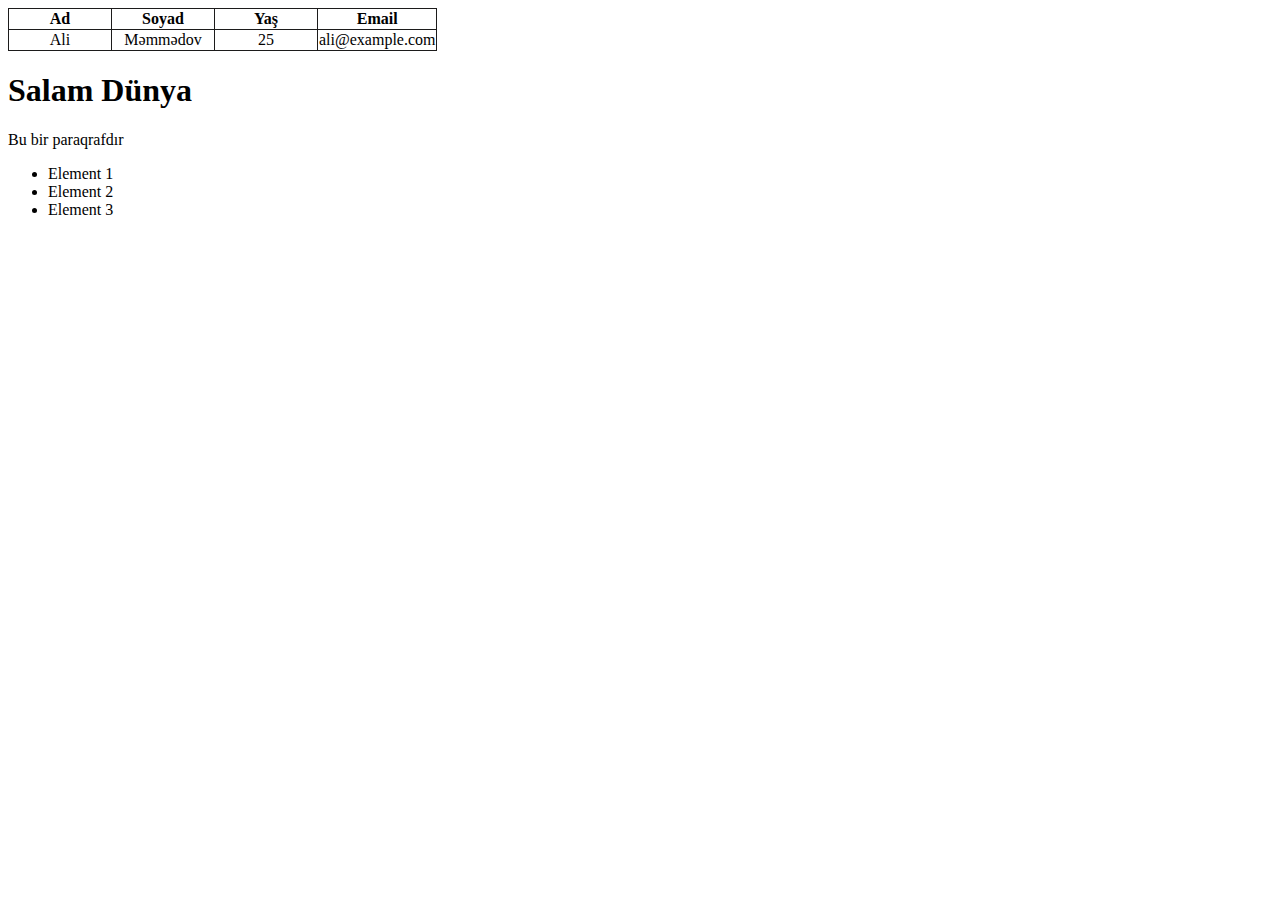
<file: Task_3/index.html>
<!DOCTYPE html>
<html lang="en">
<head>
    <meta charset="UTF-8">
    <meta name="viewport" content="width=device-width, initial-scale=1.0">
    <title>Document</title>
    <style>
        table,th,td{
            border: 1px solid rgb(28, 27, 27);
            border-collapse: collapse;
        }
        th,td{
            width: 100px;
            text-align: center;
        }
    </style>
</head>
<body>
    <div class="tableDiv">
    </div>
    <div id="container">
        <h1 class="title">Salam Dünya</h1>
        <p class="text">Bu bir paraqrafdır</p>
        <ul id="list">
          <li>Element 1</li>
          <li>Element 2</li>
          <li>Element 3</li>
        </ul>
      </div>
<!-- Tapşırıq 4 aşağıdakıdır -->
      <!-- <form action="" id="myForm">
        <input type="text" name="" id="textInput">
        <button type="submit">submit</button>
      </form>
      <button id="button">Click </button>
      <p class="paragraph"></p>

      <form action="">
        <input class="depositInput" type="text" placeholder="deposit et">
        <button class="depositBtn">mədaxil et</button>
        <input class="withdrawInput" type="text" placeholder="withdraw et">
        <button class="widtdrawBtn">məxaric et</button>
      </form>
      <div class="account"></div> -->



    <script src="main.js"></script>
</body>
</html>
</file>
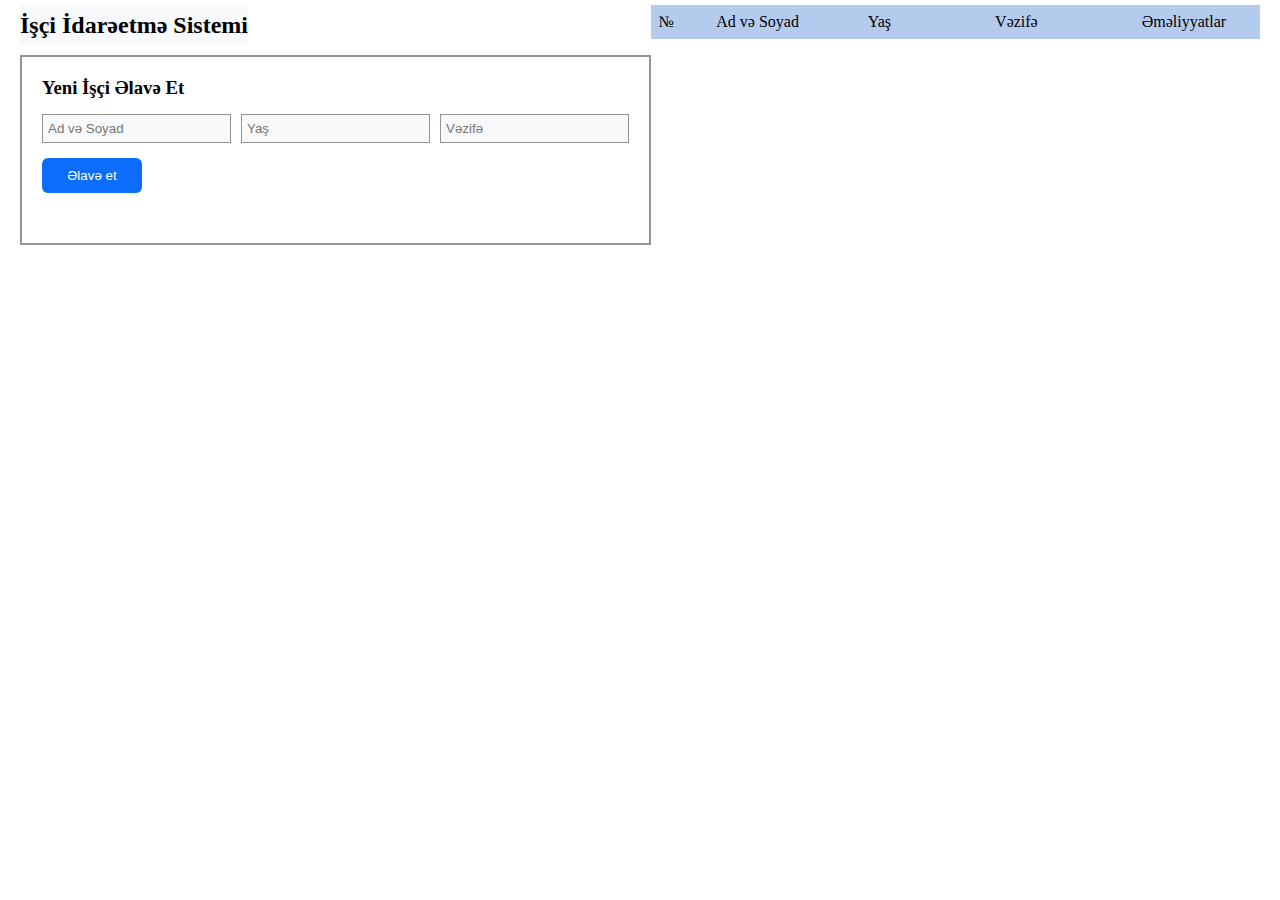
<file: Task_4_EmployeeTable/index.html>
<!DOCTYPE html>
<html lang="en">
  <head>
    <meta charset="UTF-8" />
    <meta name="viewport" content="width=device-width, initial-scale=1.0" />
    <title>Document</title>
    <link rel="stylesheet" href="style.css" />
  </head>
  <body>
    <div class="container">
      <main class="main">
        <section class="main_employeeSystem">
          <div class="main_employeeSystem_forAdd">
            <h2 class="main_employeeSystem_forAdd_title">
              İşçi İdarəetmə Sistemi
            </h2>
            <form class="main_employeeSystem_forAdd_form" action="">
              <span class="warning"></span>
              <h3 class="main_employeeSystem_forAdd_form_title">
                Yeni İşçi Əlavə Et
              </h3>
              <div class="main_employeeSystem_forAdd_form_inputs">
                <input
                  class="main_employeeSystem_forAdd_form_input main_employeeSystem_forAdd_form_inputFullName"
                  type="text"
                  placeholder="Ad və Soyad"
                />
                <input
                  class="main_employeeSystem_forAdd_form_input main_employeeSystem_forAdd_form_inputAge"
                  type="Number"
                  placeholder="Yaş"
                />
                <input
                  class="main_employeeSystem_forAdd_form_input main_employeeSystem_forAdd_form_inputPosition"
                  type="text"
                  placeholder="Vəzifə"
                />
              </div>
              <button class="addButton" type="submit">Əlavə et</button> 
            </form>
          </div>
          <div class="tableUsers">
            <ul class="tableUsersTitle">
              <li class="tableUsersTitleItem">№</li>
              <li class="tableUsersTitleItem">Ad və Soyad</li>
              <li class="tableUsersTitleItem">Yaş</li>
              <li class="tableUsersTitleItem">Vəzifə</li>
              <li class="tableUsersTitleItem">Əməliyyatlar</li>
            </ul>
            <div class="tableUsersAbout">
              <!-- <ul class="tableUsersAboutUl" data-userId="">
                            <li class="tableUsersAboutUlTitle">id</li>
                            <li class="tableUsersAboutUlTitle"><input class="tableInputforChange tableInputforChangeFullName" type="text" value="Nail Nuri Nail Nuri Nail Nuri" disabled></li>
                            <li class="tableUsersAboutUlTitle"><input class="tableInputforChange tableInputforChangeAge" type="number" value="123" disabled></li>
                            <li class="tableUsersAboutUlTitle"> <input class="tableInputforChange tableInputforChangePosition" type="text" value="123456789112345678921234567893" disabled></li>
                            <li class="tableUsersAboutUlTitle">  <button class="tableBtn changeBtn">Düzəliş</button><button class="tableBtn removeBtn">Sil</button> </li>
                        </ul> -->
            </div>
          </div>
        </section>
      </main>
    </div>

    <script src="main.js"></script>
  </body>
</html>
</file>
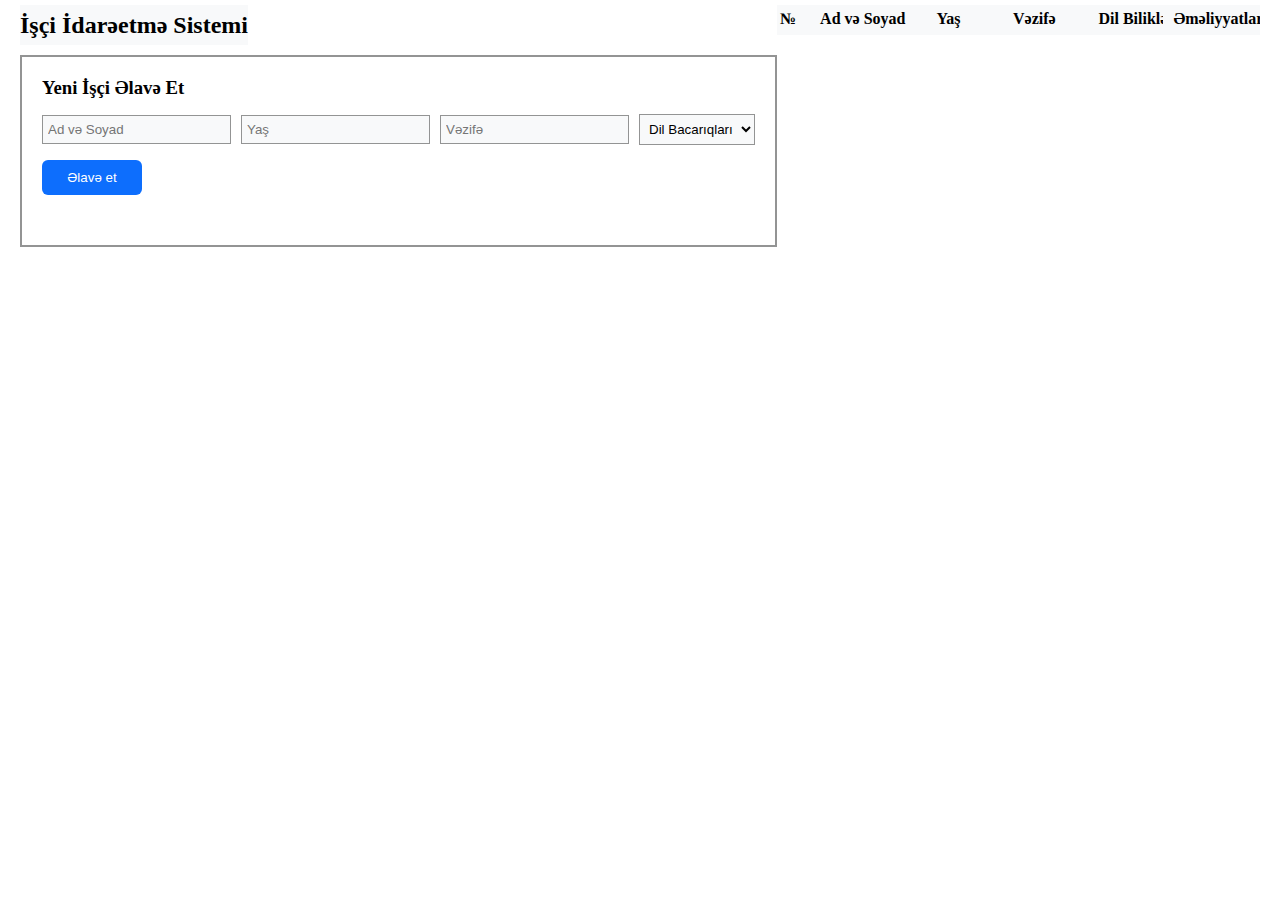
<file: Task_4_Update_EmployeeTable/index.html>
<!DOCTYPE html>
<html lang="en">
<head>
    <meta charset="UTF-8">
    <meta name="viewport" content="width=device-width, initial-scale=1.0">
    <title>Document</title>
    <link rel="stylesheet" href="style.css">
</head>
<body> 
    <div class="container">
        <main class="main">
          <section class="main_employeeSystem">
            <div class="main_employeeSystem_forAdd">
              <h2 class="main_employeeSystem_forAdd_title">
                İşçi İdarəetmə Sistemi
              </h2>
              <form class="main_employeeSystem_forAdd_form" action="">
                <span class="warning"></span>
                <h3 class="main_employeeSystem_forAdd_form_title">
                  Yeni İşçi Əlavə Et
                </h3>
                <div class="main_employeeSystem_forAdd_form_inputs">
                  <input
                    class="main_employeeSystem_forAdd_form_input main_employeeSystem_forAdd_form_inputFullName"
                    type="text"
                    placeholder="Ad və Soyad"/>
                  <input
                    class="main_employeeSystem_forAdd_form_input main_employeeSystem_forAdd_form_inputAge"
                    type="Number"
                    placeholder="Yaş"/>
                  <input
                    class="main_employeeSystem_forAdd_form_input main_employeeSystem_forAdd_form_inputPosition"
                    type="text"
                    placeholder="Vəzifə"/>
                    <select class="main_employeeSystem_forAdd_form_input employeeSelect" name="" id="employeeSelect">
                      <option class="employeeSelectOption" value="Soft" disabled selected>Dil Bacarıqları</option>
                      <option class="employeeSelectOption" value="Aze">Azərbaycan</option>
                      <option class="employeeSelectOption" value="ENG">English</option>
                      <option class="employeeSelectOption" value="TUS">Rus</option>
                      <option class="employeeSelectOption" value="TR">Turk</option>
                      <option class="employeeSelectOption" value="GRY">Germany</option>
                    </select>
                </div>
                <button class="addButton" type="submit">Əlavə et</button> 
              </form>
            </div>
            
              <div class="tableUsers">
                <ul class="tableUsers_title">
                  <li class="tableUsers_title_item">№</li>
                  <li class="tableUsers_title_item">Ad və Soyad</li>
                  <li class="tableUsers_title_item">Yaş</li>
                  <li class="tableUsers_title_item">Vəzifə</li>
                  <li class="tableUsers_title_item">Dil Bilikləri</li>
                  <li class="tableUsers_title_item">Əməliyyatlar</li>
                </ul>
                <div class="tableUsersDiv">
                  <!-- <ul class="tableUsers_list">
                    <li class="tableUsers_list_item">1</li>
                    <li class="tableUsers_list_item">Nail Nuri Natiq Nuriyeddbcn</li>
                    <li class="tableUsers_list_item">22</li>
                    <li class="tableUsers_list_item">Baytar elmləri doktoru</li>
                    <li class="tableUsers_list_item">English Turk Rus Germany</li>
                    <li class="tableUsers_list_item"><button class="listBtn changeBtn">Düzəliş</button><button class="listBtn removeBtn">Sil</button></li>
                  </ul> -->
                </div>
              </div>

          </section>
        </main>
      </div>

    <script src="main.js"></script>
</body>
</html>
</file>
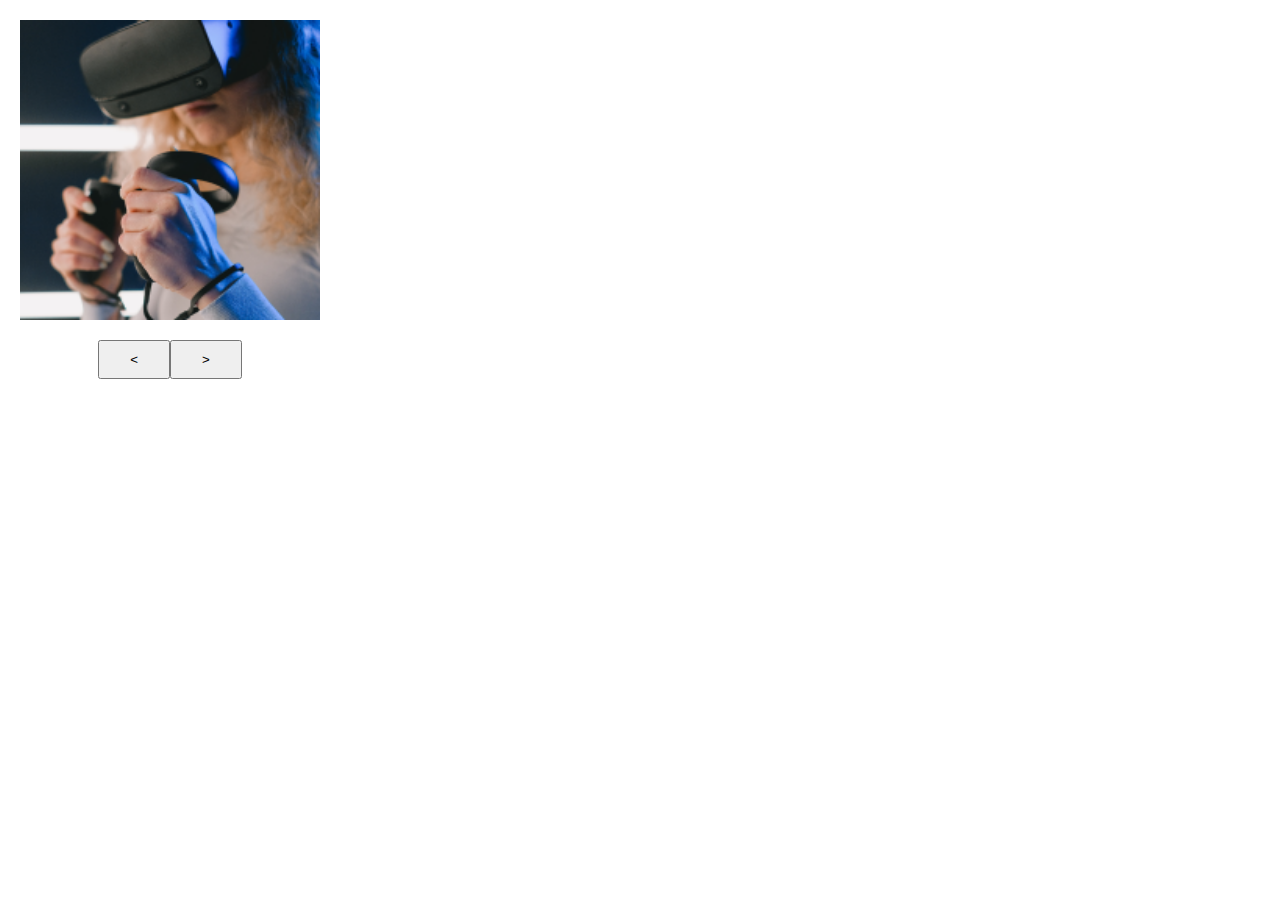
<file: Task_2/Task_2_1/index.html>
<!DOCTYPE html>
<html lang="en">
  <head>
    <meta charset="UTF-8" />
    <meta name="viewport" content="width=device-width, initial-scale=1.0" />
    <title>Document</title>
    <link rel="stylesheet" href="style.css" />
  </head>
  <body>
    <div class="slide_parent">
      <div class="slides">
        <img class="images" src="img/img1.png" alt="img1">
        <img class="images" src="img/img2.png" alt="img2">
        <img class="images" src="img/img3.png" alt="img3">
        <img class="images" src="img/img4.png" alt="img4">
      </div>
      <div class="slide_parent_btn">
          <button class="prev btn">&#60</button>
          <button class="next btn">&#62</button>
      </div>
    </div>

    <script src="main.js"></script>
  </body>
</html>
</file>
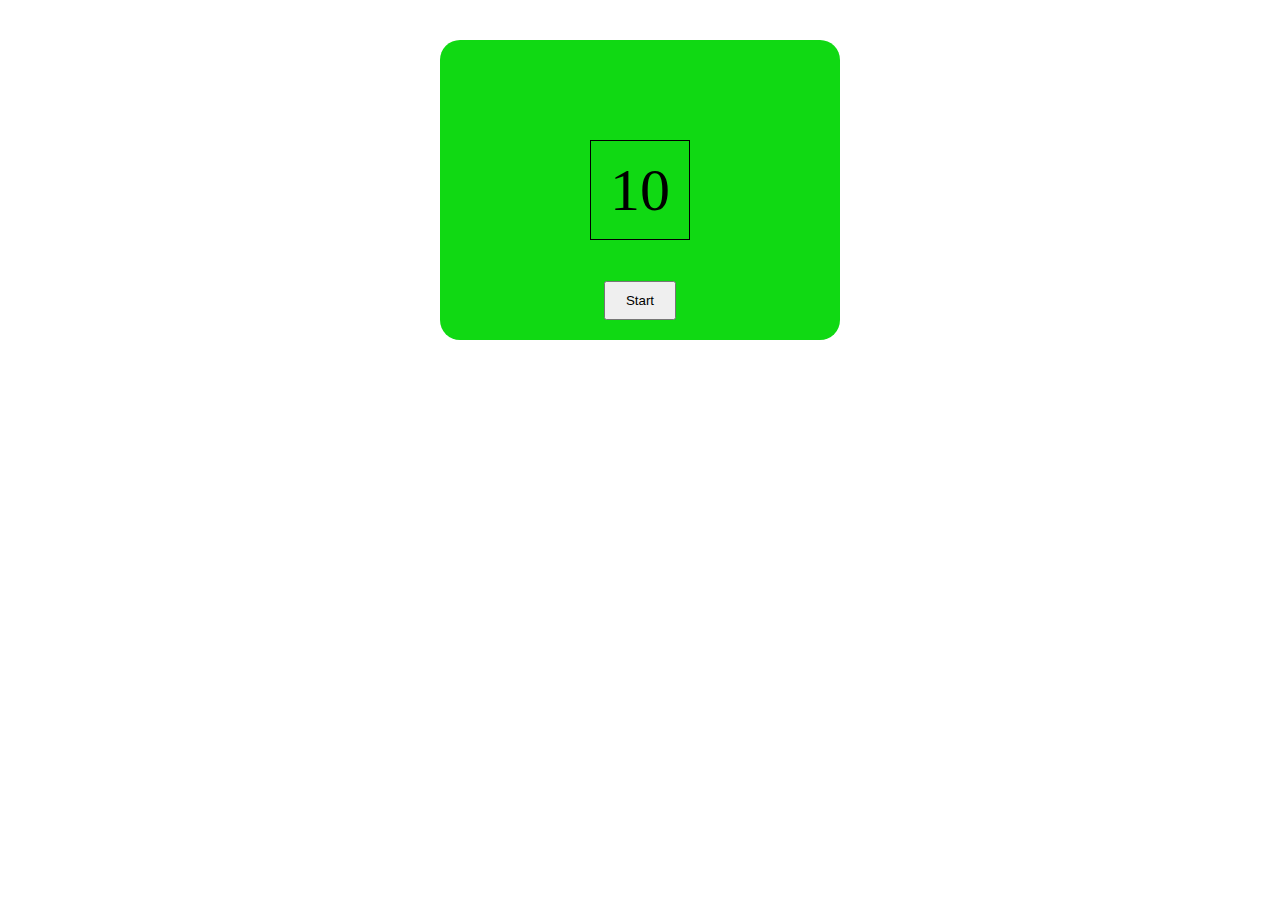
<file: Task_5/Task_5_2/index.html>
<!DOCTYPE html>
<html lang="en">
<head>
    <meta charset="UTF-8">
    <meta name="viewport" content="width=device-width, initial-scale=1.0">
    <title>Document</title>
    <link rel="stylesheet" href="style.css">
</head>
<body>
    <div class="parent">
        <p class="title"></p>
        <div class="timer">10</div>
        <button class="timerBtn">Start</button>

    </div> 
 
    <script src="main.js"></script>
</body>
</html>
</file>
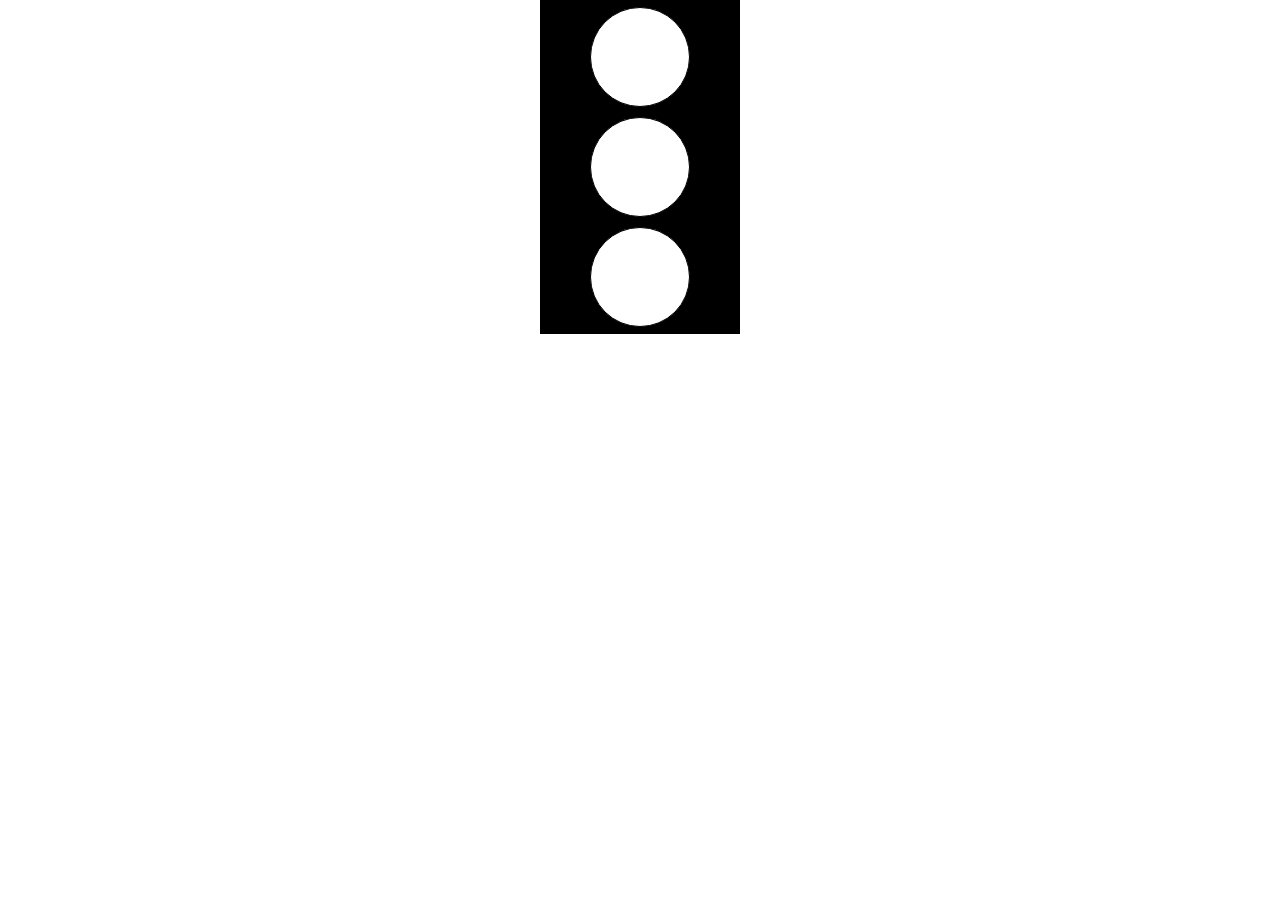
<file: Task_5/Task_5_3/first version/index.html>
<!DOCTYPE html>
<html lang="en">
<head> 
    <meta charset="UTF-8">
    <meta name="viewport" content="width=device-width, initial-scale=1.0">
    <title>Document</title>
    <link rel="stylesheet" href="style.css">
</head>
<body>
    
    <div class="lightBulb">
        <div class="lightBulbItem lightBulbRed"></div>
        <div class="lightBulbItem lightBulbYellow"></div>
        <div class="lightBulbItem lightBulbRedGreen"></div>
    </div>
  
    <script src="main.js"></script>
</body>
</html>
</file>
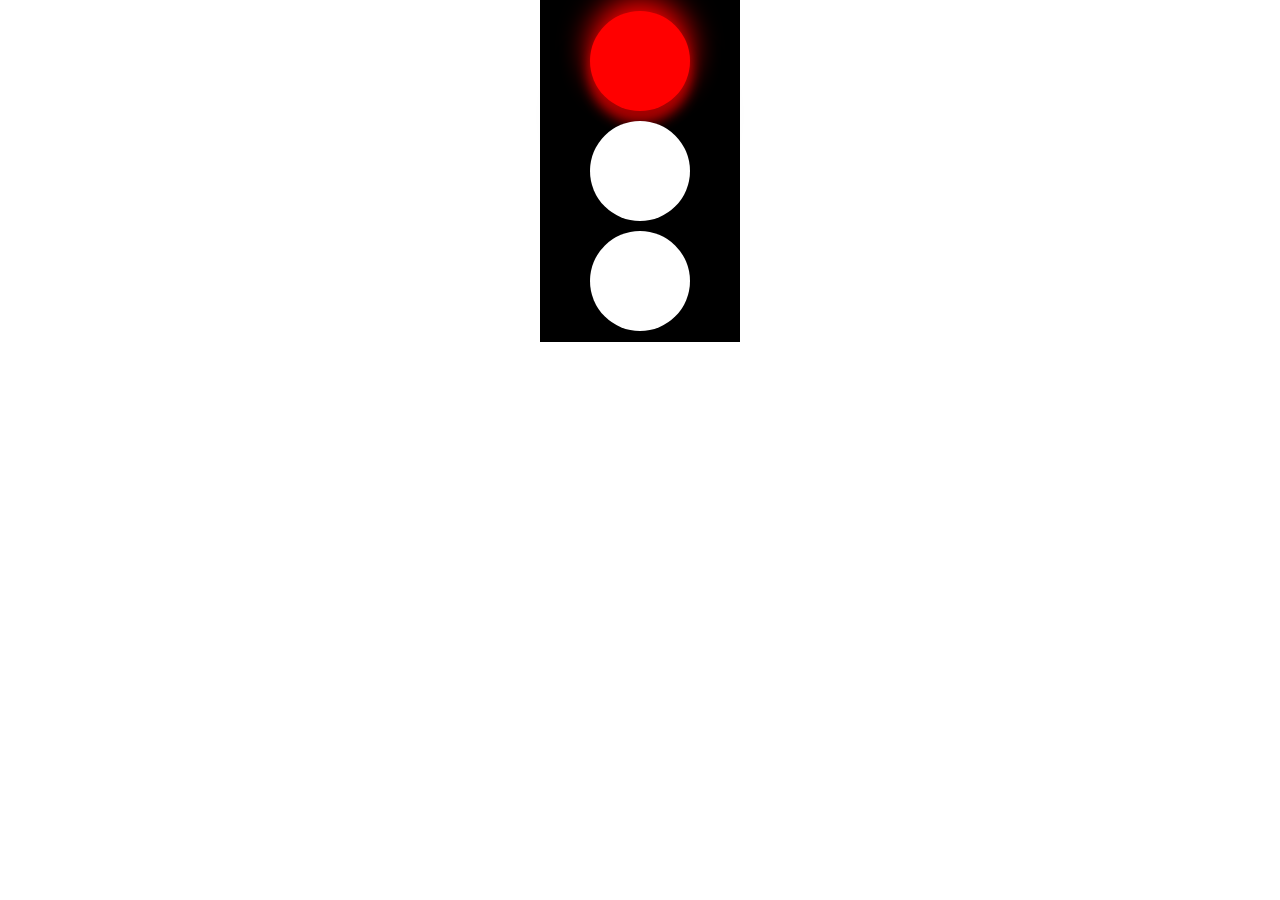
<file: Task_5/Task_5_3/second version/index.html>
<!DOCTYPE html>
<html lang="en">
  <head>
    <meta charset="UTF-8" />
    <meta name="viewport" content="width=device-width, initial-scale=1.0" />
    <title>Document</title>
    <link rel="stylesheet" href="style.css" />
  </head>
  <body>
    <div class="lightBulb">
      <div class="lightBulbItem lightBulbRed"></div>
      <div class="lightBulbItem lightBulbYellow"></div>
      <div class="lightBulbItem lightBulbRedGreen"></div>
    </div>
    <script src="main.js"></script> 
  </body>
</html>
</file>
<file: Task_4_EmployeeTable/style.css>
@charset "UTF-8";
* {
  padding: 0;
  margin: 0;
  box-sizing: border-box;
}

li {
  list-style: none;
}

a {
  text-decoration: none;
}

button {
  border: none;
}

input[type=number]::-webkit-inner-spin-button {
  -webkit-appearance: none;
}

input:focus {
  outline: 1px solid #eef0f1;
}

.container {
  font-size: 16px;
  padding: 5px 20px;
  width: 100%;
}
.container .main .main_employeeSystem {
  width: 100%;
  display: grid;
  grid-template-columns: 1fr 1fr;
}
.container .main .main_employeeSystem .main_employeeSystem_forAdd {
  display: flex;
  flex-direction: column;
  align-items: flex-start;
  gap: 10px;
}
.container .main .main_employeeSystem .main_employeeSystem_forAdd .main_employeeSystem_forAdd_title {
  background-color: #f8f9fa;
  height: 40px;
  display: flex;
  align-items: center;
}
.container .main .main_employeeSystem .main_employeeSystem_forAdd .main_employeeSystem_forAdd_form {
  display: flex;
  flex-direction: column;
  align-items: flex-start;
  padding: 20px;
  padding-bottom: 50px;
  gap: 15px;
  border: 2px solid #939494;
  position: relative;
}
.container .main .main_employeeSystem .main_employeeSystem_forAdd .main_employeeSystem_forAdd_form .warning {
  position: absolute;
  top: 20px;
  right: 50%;
  transform: translate(50%, -50%);
  font-size: 14px;
  color: red;
}
.container .main .main_employeeSystem .main_employeeSystem_forAdd .main_employeeSystem_forAdd_form .main_employeeSystem_forAdd_form_title {
  font-weight: 600;
}
.container .main .main_employeeSystem .main_employeeSystem_forAdd .main_employeeSystem_forAdd_form .main_employeeSystem_forAdd_form_inputs {
  display: flex;
  align-items: center;
  justify-content: flex-start;
  gap: 10px;
}
.container .main .main_employeeSystem .main_employeeSystem_forAdd .main_employeeSystem_forAdd_form .main_employeeSystem_forAdd_form_inputs .main_employeeSystem_forAdd_form_input {
  padding: 6px 5px;
  background-color: #f8f9fa;
  border: 1px solid #939494;
}
.container .main .main_employeeSystem .main_employeeSystem_forAdd .main_employeeSystem_forAdd_form .addButton {
  background-color: #0d6efd;
  color: white;
  width: 100px;
  height: 35px;
  border-radius: 6px;
  cursor: pointer;
}
.container .main .main_employeeSystem .tableUsers {
  display: flex;
  flex-direction: column;
}
.container .main .main_employeeSystem .tableUsers .tableUsersTitle {
  display: grid;
  grid-template-columns: 1fr 5fr 3fr 6fr 5fr;
  text-align: center;
  background-color: #b5cbed;
}
.container .main .main_employeeSystem .tableUsers .tableUsersTitle .tableUsersTitleItem {
  padding-block: 8px;
}
.container .main .main_employeeSystem .tableUsers .tableUsersAbout {
  display: flex;
  flex-direction: column;
  align-items: flex-start;
}
.container .main .main_employeeSystem .tableUsers .tableUsersAbout .tableUsersAboutUl {
  display: grid;
  grid-template-columns: 1fr 5fr 3fr 6fr 5fr;
  text-align: center;
  border: 1px solid #eef0f1;
  background-color: transparent;
  gap: 5px;
}
.container .main .main_employeeSystem .tableUsers .tableUsersAbout .tableUsersAboutUl .tableUsersAboutUlTitle {
  padding-block: 4px;
  display: flex;
  align-items: center;
  justify-content: center;
}
.container .main .main_employeeSystem .tableUsers .tableUsersAbout .tableUsersAboutUl .tableUsersAboutUlTitle .tableInputforChange {
  width: 100%;
  padding: 4px 4px;
  border: none;
  background-color: transparent;
  text-align: center;
}
.container .main .main_employeeSystem .tableUsers .tableUsersAbout .tableUsersAboutUl .tableUsersAboutUlTitle .tableInputforChangeActive {
  border: 1px solid #eef0f1;
}
.container .main .main_employeeSystem .tableUsers .tableUsersAbout .tableUsersAboutUl .tableUsersAboutUlTitle:last-child {
  gap: 10px;
}
.container .main .main_employeeSystem .tableUsers .tableUsersAbout .tableUsersAboutUl .tableUsersAboutUlTitle:last-child .tableBtn {
  border: none;
  background-color: #198754;
  width: 60px;
  padding-block: 6px;
  border-radius: 4px;
  color: white;
  cursor: pointer;
}
.container .main .main_employeeSystem .tableUsers .tableUsersAbout .tableUsersAboutUl .tableUsersAboutUlTitle:last-child .changeBtn::before {
  content: "Düzəliş";
}
.container .main .main_employeeSystem .tableUsers .tableUsersAbout .tableUsersAboutUl .tableUsersAboutUlTitle:last-child .changeBtnactive::before {
  content: "Saxla";
}
.container .main .main_employeeSystem .tableUsers .tableUsersAbout .tableUsersAboutUl .tableUsersAboutUlTitle:last-child .removeBtn {
  background-color: red;
}
.container .main .main_employeeSystem .tableUsers .tableUsersAbout .tableUsersAboutUl:nth-child(even) {
  background-color: #eef0f1;
}

@media screen and (max-width: 762px) {
  .container .main .main_employeeSystem {
    grid-template-columns: 1fr;
  }
  .container .main .main_employeeSystem .main_employeeSystem_forAdd .main_employeeSystem_forAdd_title {
    margin-inline: auto;
  }
  .container .main .main_employeeSystem .main_employeeSystem_forAdd .main_employeeSystem_forAdd_form {
    width: 100%;
    align-items: center;
  }
  .container .main .main_employeeSystem .main_employeeSystem_forAdd .main_employeeSystem_forAdd_form .main_employeeSystem_forAdd_form_inputs {
    flex-direction: column;
  }
  .container .main .main_employeeSystem .main_employeeSystem_forAdd .main_employeeSystem_forAdd_form .main_employeeSystem_forAdd_form_inputs .main_employeeSystem_forAdd_form_input {
    width: 100%;
  }
}/*# sourceMappingURL=style.css.map */
</file>
<file: Task_4_Update_EmployeeTable/style.css>
* {
  padding: 0;
  margin: 0;
  box-sizing: border-box;
}

li {
  list-style: none;
}

a {
  text-decoration: none;
}

button {
  border: none;
}

input[type=number]::-webkit-inner-spin-button {
  -webkit-appearance: none;
}

input:focus {
  outline: 1px solid #eef0f1;
}

.container {
  font-size: 16px;
  padding: 5px 20px;
  width: 100%;
}
.container .main .main_employeeSystem {
  width: 100%;
  display: grid;
  grid-template-columns: 1fr 1fr;
}
.container .main .main_employeeSystem .main_employeeSystem_forAdd {
  display: flex;
  flex-direction: column;
  align-items: flex-start;
  gap: 10px;
}
.container .main .main_employeeSystem .main_employeeSystem_forAdd .main_employeeSystem_forAdd_title {
  background-color: #f8f9fa;
  height: 40px;
  display: flex;
  align-items: center;
}
.container .main .main_employeeSystem .main_employeeSystem_forAdd .main_employeeSystem_forAdd_form {
  display: flex;
  flex-direction: column;
  align-items: flex-start;
  padding: 20px;
  padding-bottom: 50px;
  gap: 15px;
  border: 2px solid #939494;
  position: relative;
}
.container .main .main_employeeSystem .main_employeeSystem_forAdd .main_employeeSystem_forAdd_form .warning {
  position: absolute;
  top: 20px;
  right: 50%;
  transform: translate(50%, -50%);
  font-size: 14px;
  color: red;
}
.container .main .main_employeeSystem .main_employeeSystem_forAdd .main_employeeSystem_forAdd_form .main_employeeSystem_forAdd_form_title {
  font-weight: 600;
}
.container .main .main_employeeSystem .main_employeeSystem_forAdd .main_employeeSystem_forAdd_form .main_employeeSystem_forAdd_form_inputs {
  display: flex;
  align-items: center;
  justify-content: flex-start;
  gap: 10px;
}
.container .main .main_employeeSystem .main_employeeSystem_forAdd .main_employeeSystem_forAdd_form .main_employeeSystem_forAdd_form_inputs .main_employeeSystem_forAdd_form_input {
  padding: 6px 5px;
  background-color: #f8f9fa;
  border: 1px solid #939494;
}
.container .main .main_employeeSystem .main_employeeSystem_forAdd .main_employeeSystem_forAdd_form .main_employeeSystem_forAdd_form_inputs .employeeSelect .employeeSelectOptionActive {
  background-color: rgb(55, 168, 74);
}
.container .main .main_employeeSystem .main_employeeSystem_forAdd .main_employeeSystem_forAdd_form .addButton {
  background-color: #0d6efd;
  color: white;
  width: 100px;
  height: 35px;
  border-radius: 6px;
  cursor: pointer;
}
.container .main .main_employeeSystem .tableUsers {
  display: flex;
  flex-direction: column;
  align-items: flex-start;
}
.container .main .main_employeeSystem .tableUsers .tableUsers_title {
  width: 100%;
  text-align: center;
  display: grid;
  grid-template-columns: 1fr 5fr 2fr 5fr 3fr 4fr;
  gap: 10px;
  min-height: 30px;
}
.container .main .main_employeeSystem .tableUsers .tableUsers_title .tableUsers_title_item {
  padding-top: 5px;
  text-align: center;
  white-space: nowrap;
  overflow-x: auto;
}
.container .main .main_employeeSystem .tableUsers .tableUsers_title .tableUsers_title_item::-webkit-scrollbar {
  display: none;
}
.container .main .main_employeeSystem .tableUsers .tableUsersDiv {
  width: 100%;
}
.container .main .main_employeeSystem .tableUsers .tableUsersDiv .tableUsers_list {
  width: 100%;
  text-align: center;
  display: grid;
  grid-template-columns: 1fr 5fr 2fr 5fr 3fr 4fr;
  gap: 10px;
  min-height: 30px;
}
.container .main .main_employeeSystem .tableUsers .tableUsersDiv .tableUsers_list .tableUsers_list_item {
  padding-top: 5px;
  text-align: center;
  white-space: nowrap;
  overflow-x: auto;
}
.container .main .main_employeeSystem .tableUsers .tableUsersDiv .tableUsers_list .tableUsers_list_item::-webkit-scrollbar {
  display: none;
}
.container .main .main_employeeSystem .tableUsers .tableUsersDiv .tableUsers_list .tableUsers_list_item:last-child {
  display: flex;
  align-items: center;
  justify-content: center;
  gap: 10px;
}
.container .main .main_employeeSystem .tableUsers .tableUsersDiv .tableUsers_list .tableUsers_list_item:last-child .listBtn {
  width: 60px;
  border: none;
  padding-block: 4px;
  background-color: green;
  color: white;
  border-radius: 6px;
  cursor: pointer;
}
.container .main .main_employeeSystem .tableUsers .tableUsersDiv .tableUsers_list .tableUsers_list_item:last-child .removeBtn {
  background-color: red;
}
.container .main .main_employeeSystem .tableUsers .tableUsers_title {
  background-color: rgb(248, 249, 250);
  font-weight: bold;
}/*# sourceMappingURL=style.css.map */
</file>
<file: Task_2/Task_2_1/style.css>
* {
  margin: 0;
  padding: 0;
  box-sizing: border-box;
}

.slide_parent {
  position: absolute;
  padding: 20px;
}
.slides {
  display: flex;
  align-items: center;
  margin-bottom: 20px;
}
.images {
  width: 300px;
  height: 300px;
  object-fit: cover;
  display: none;
}
.display_img {
  display: block;
}
.slide_parent_btn {
  display: flex;
  align-items: center;
  justify-content: center;
}
.btn {
  padding: 10px 30px;
}
</file>
<file: Task_5/Task_5_2/style.css>
* {
  margin: 0;
  padding: 0;
  box-sizing: border-box;
}

.parent {
  margin-inline: auto;
  display: flex;
  align-items: center;
  justify-content: flex-end;
  flex-direction: column;
  background-color: rgb(16, 217, 19);
  padding-block: 20px;
  border-radius: 20px;
  margin-top: 40px;
  width: 400px;
  height: 300px;
  position: relative;
}
.parent .title {
  font-size: 30px;
  color: red;
}
.parent .timer {
  position: absolute;
  left: 50%;
  top: 50%;
  transform: translate(-50%, -50%);
  width: 100px;
  height: 100px;
  border: 1px solid black;
  display: flex;
  align-items: center;
  justify-content: center;
  font-size: 60px;
}
.parent .timerBtn {
  padding: 10px 20px;
  margin-inline: auto;
  margin-top: 10px;
}/*# sourceMappingURL=style.css.map */
</file>
<file: Task_5/Task_5_3/first version/style.css>
* {
  margin: 0;
  padding: 0;
  box-sizing: border-box;
}

.lightBulb {
  width: 200px;
  border: 3px solid black;
  background-color: black;
  padding-block: 4px;
  margin-inline: auto;
  display: flex;
  align-items: center;
  justify-content: center;
  flex-direction: column;
  gap: 10px;
}
.lightBulb .lightBulbItem {
  width: 100px;
  height: 100px;
  background-color: white;
  border-radius: 50%;
  border: 1px solid black;
  color: white;
  display: flex;
  align-items: center;
  justify-content: center;
  font-size: 22px;
}
.lightBulb .red {
  background-color: red;
  box-shadow: rgba(0, 0, 0, 0.25) 0px 54px 55px, rgb(255, 0, 0) 0px -12px 30px, rgba(0, 0, 0, 0.12) 0px 4px 6px, rgba(255, 0, 0, 0.893) 0px 12px 13px, rgba(0, 0, 0, 0.09) 0px -3px 5px;
}
.lightBulb .yellow {
  background-color: yellow;
  box-shadow: rgba(0, 0, 0, 0.25) 0px 54px 55px, rgb(255, 234, 0) 0px -12px 30px, rgba(200, 255, 3, 0.12) 0px 4px 6px, rgb(255, 234, 0) 0px 12px 13px, rgba(0, 0, 0, 0.09) 0px -3px 5px;
}
.lightBulb .green {
  background-color: green;
  box-shadow: rgba(0, 0, 0, 0.25) 0px 54px 55px, green 0px -12px 30px, rgba(0, 0, 0, 0.12) 0px 4px 6px, green 0px 12px 13px, rgba(0, 0, 0, 0.09) 0px -3px 5px;
}/*# sourceMappingURL=style.css.map */
</file>
<file: Task_5/Task_5_3/second version/style.css>
* {
  margin: 0;
  padding: 0;
  box-sizing: border-box;
}

.lightBulb {
  width: 200px;
  margin-inline: auto;
  padding-block: 10px;
  border: 1px solid rgb(0, 0, 0);
  background-color: black;
  display: flex;
  flex-direction: column;
  align-items: center;
  justify-content: center;
  gap: 10px;
}
.lightBulb .lightBulbItem {
  display: flex;
  align-items: center;
  justify-content: center;
  background-color: white;
  width: 100px;
  height: 100px;
  border-radius: 50%;
}
.lightBulb .red {
  background-color: red;
  box-shadow: rgba(0, 0, 0, 0.25) 0px 54px 55px, rgb(255, 0, 0) 0px -12px 30px, rgba(0, 0, 0, 0.12) 0px 4px 6px, rgba(255, 0, 0, 0.893) 0px 12px 13px, rgba(0, 0, 0, 0.09) 0px -3px 5px;
}
.lightBulb .yellow {
  background-color: yellow;
  box-shadow: rgba(0, 0, 0, 0.25) 0px 54px 55px, rgb(255, 234, 0) 0px -12px 30px, rgba(200, 255, 3, 0.12) 0px 4px 6px, rgb(255, 234, 0) 0px 12px 13px, rgba(0, 0, 0, 0.09) 0px -3px 5px;
}
.lightBulb .green {
  background-color: green;
  box-shadow: rgba(0, 0, 0, 0.25) 0px 54px 55px, green 0px -12px 30px, rgba(0, 0, 0, 0.12) 0px 4px 6px, green 0px 12px 13px, rgba(0, 0, 0, 0.09) 0px -3px 5px;
}/*# sourceMappingURL=style.css.map */
</file>
